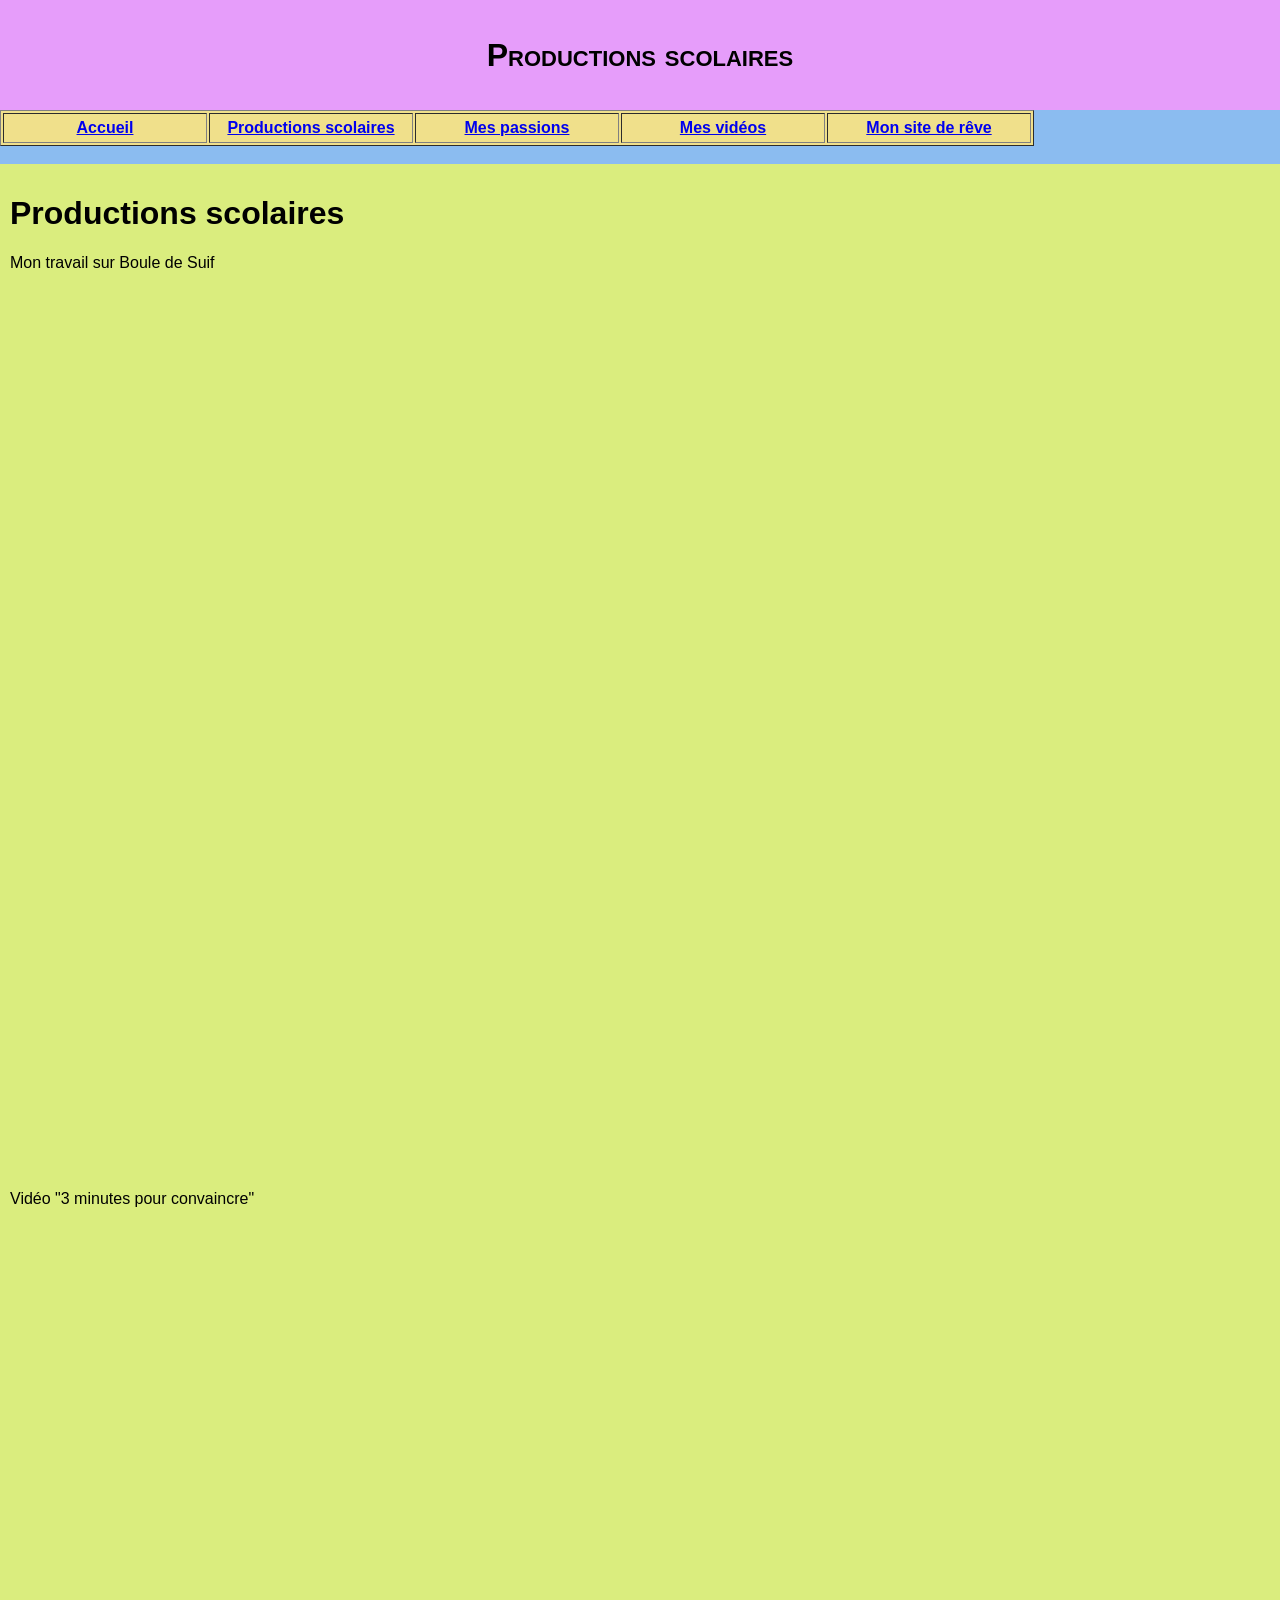
<file: productions.html>
<!DOCTYPE html>
<html lang="fr">
 
<head>
<title> Productions scolaires </title>
<meta charset="utf-8" />
<link rel="stylesheet" href="style.css" type="text/css" />
</head>
 
<body>
<div id="entete-de-page"> 
<p> Productions scolaires </p>
</div> 
<table id="bloc-menu" border="1">
<tr>
<th><a href="index.html"> Accueil </a></th>
<th><a href="productions.html">Productions scolaires</a></th>
<th><a href="passions.html">Mes passions</a></th>
<th><a href="videos.html">Mes vidéos</a></th>
<th><a href="site.html">Mon site de rêve</a></th>
</tr>
</table> <br/> 
<div id="contenu">
<h1> Productions scolaires </h1>
Mon travail sur Boule de Suif	
<iframe src="https://lycee-sacre-coeur.padlet.org/nelyaazzi/BDS1" width="90%" height="100%"></iframe>
<br> Vidéo "3 minutes pour convaincre"
<iframe width="560" height="315" src="https://www.youtube.com/embed/r-Neju2mRJI?si=KD8WMIIzP9LEfJH-" title="YouTube video player" frameborder="0" allow="accelerometer; autoplay; clipboard-write; encrypted-media; gyroscope; picture-in-picture; web-share" referrerpolicy="strict-origin-when-cross-origin" allowfullscreen></iframe>

</div> <br/> 
</body>
 
</html>
</file>
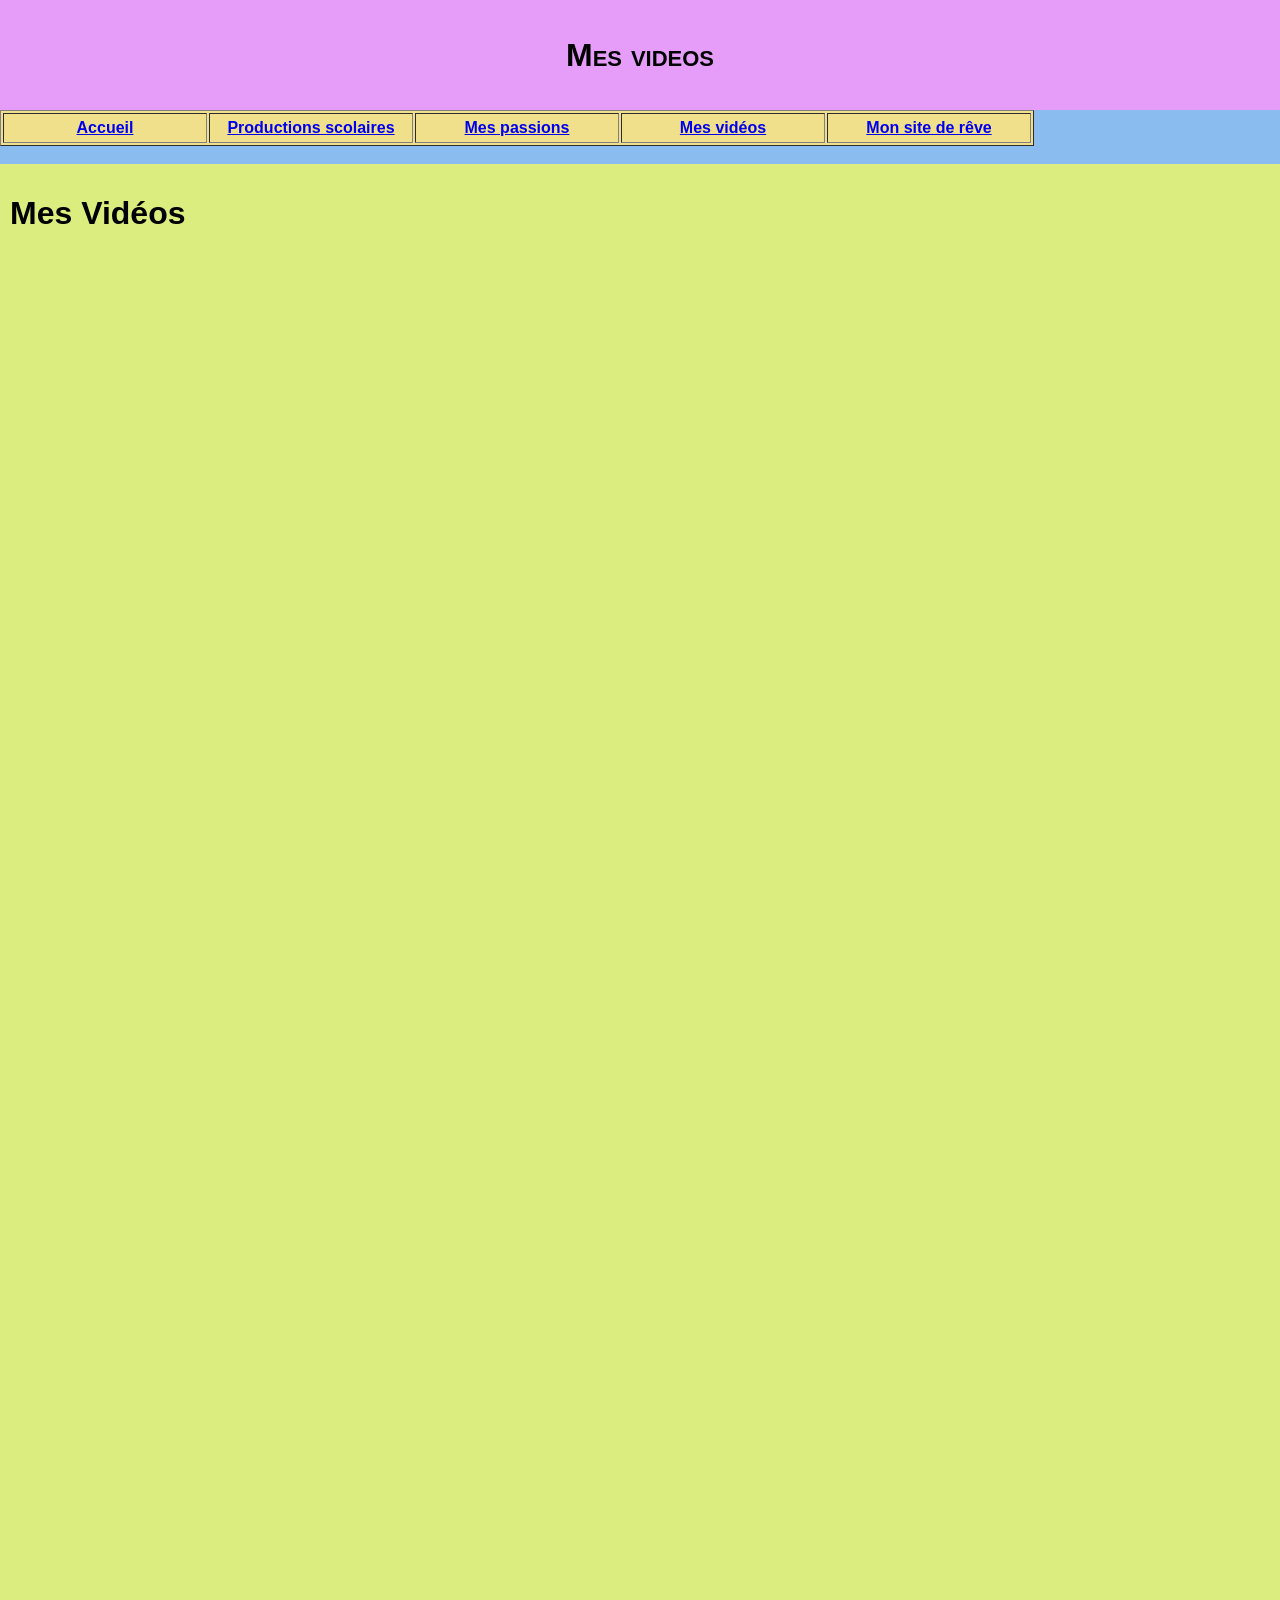
<file: videos.html>
<!DOCTYPE html>
<html lang="fr">

<head>
	<title> Video </title>
	<meta charset="utf-8" />
	<link rel="stylesheet" href="style.css" type="text/css" />
</head>

<body>
	<div id="entete-de-page"> 
		<p> Mes videos <br/> </p>
	</div> 
	<table id="bloc-menu" border="1">
	<tr>
		<th><a href="index.html"> Accueil </a></th>
		<th><a href="productions.html">Productions scolaires</a></th>
		<th><a href="passions.html"> Mes passions</a></th>
		<th><a href="videos.html"> Mes vidéos</a></th>
		<th><a href="site.html">Mon site de rêve</a></th>
		
		</tr>
	</table> <br/> 
	<div id="contenu">
		<h1> Mes Vidéos </h1>	
		<iframe width="560" height="315"  src="https://www.youtube.com/embed/O7ocCijaVQg?si=UYO1y8gtFGV6mcVH" title="YouTube video player" frameborder="0" allow="accelerometer; autoplay; clipboard-write; encrypted-media; gyroscope; picture-in-picture; web-share" referrerpolicy="strict-origin-when-cross-origin" allowfullscreen></iframe>
	<br><iframe width="560" height="315"  src="https://www.youtube.com/embed/uBh8Sg8wOuA?si=Ba4f1PaT-wHZRPyM" title="YouTube video player" frameborder="0" allow="accelerometer; autoplay; clipboard-write; encrypted-media; gyroscope; picture-in-picture; web-share" referrerpolicy="strict-origin-when-cross-origin" allowfullscreen></iframe>
	<br><iframe width="560" height="315" src="https://www.youtube.com/embed/AF9gNKJi79g?si=ijp5dDdaLzBJl4Rs" title="YouTube video player" frameborder="0" allow="accelerometer; autoplay; clipboard-write; encrypted-media; gyroscope; picture-in-picture; web-share" referrerpolicy="strict-origin-when-cross-origin" allowfullscreen></iframe>
</body>

</html>
</file>
<file: style.css>
iframe {
	
height:100vh;
width:100%;
}
body {
	margin: 0;
	padding: 0;
	background-color: #8BBCF0;  /* bleu */
	font-family: Arial, sans-serif;
	font-size: 16px;
}
.presentation {
  display: flex;
  gap: 20px;
  align-items: flex-start;
}

.presentation img {
  width: 120px;   /* plus fiable que % ici */
  height: auto;
}

.texte-presentation {
  flex: 1;
  color:#163880;
}
/*Vous pouvez modifier la couleur de .texte de présentation*/
th { width: 200px;}
ul { list-style-type: square; }

#entete-de-page {
	padding: 5px;
	height: 100px;
	background-color:#E69DFA; /* violet */
	font-size: 32px;
	font-weight: bold;
	font-variant: small-caps;
	text-align: center;
}
#bloc-menu {
	height: 36px;
	background-color: #F0E08B;  /* jaune */
	float: center;
	color: #A7CFA5;
}
#contenu {
	padding: 10px;
	background-color: #DAED7E; /* bleu foncé */
}
#infos {
	color:#C7D160;
	font-style: italic;
}
#pied-de-page {
	padding: 5px;
	background-color: #F0E08B; /* jaune */
	font-size: 11px;
}

iframe { 
	display: block; 
	border: none; 
	width: 90%; 		/* à définir et à ajuste */ 
	margin: auto : 
}
	/*créer des commandes pour lancer /arrêter de la musique*/
.bouton {
	display:block;
	text-align:center;
	text-decoration:none;
	font-weight: 400;
	color:#f34808; /* rouge */
	font-size:4rem;
	line-height:2em;
}

.bouton.active {
Color:#473722; /* marron */
}
/*mettre une image aux bords arrondis*/

.arrondie {
-moz-border-radius:20px;
-webkit-border-radius:20px;
border-radius:20px;
}.merriweather-<uniquifier> {
  font-family: "Merriweather", serif;
  font-optical-sizing: auto;
  font-weight: <weight>;
  font-style: normal;
  font-variation-settings:
    "wdth" 100;
}
</file>
